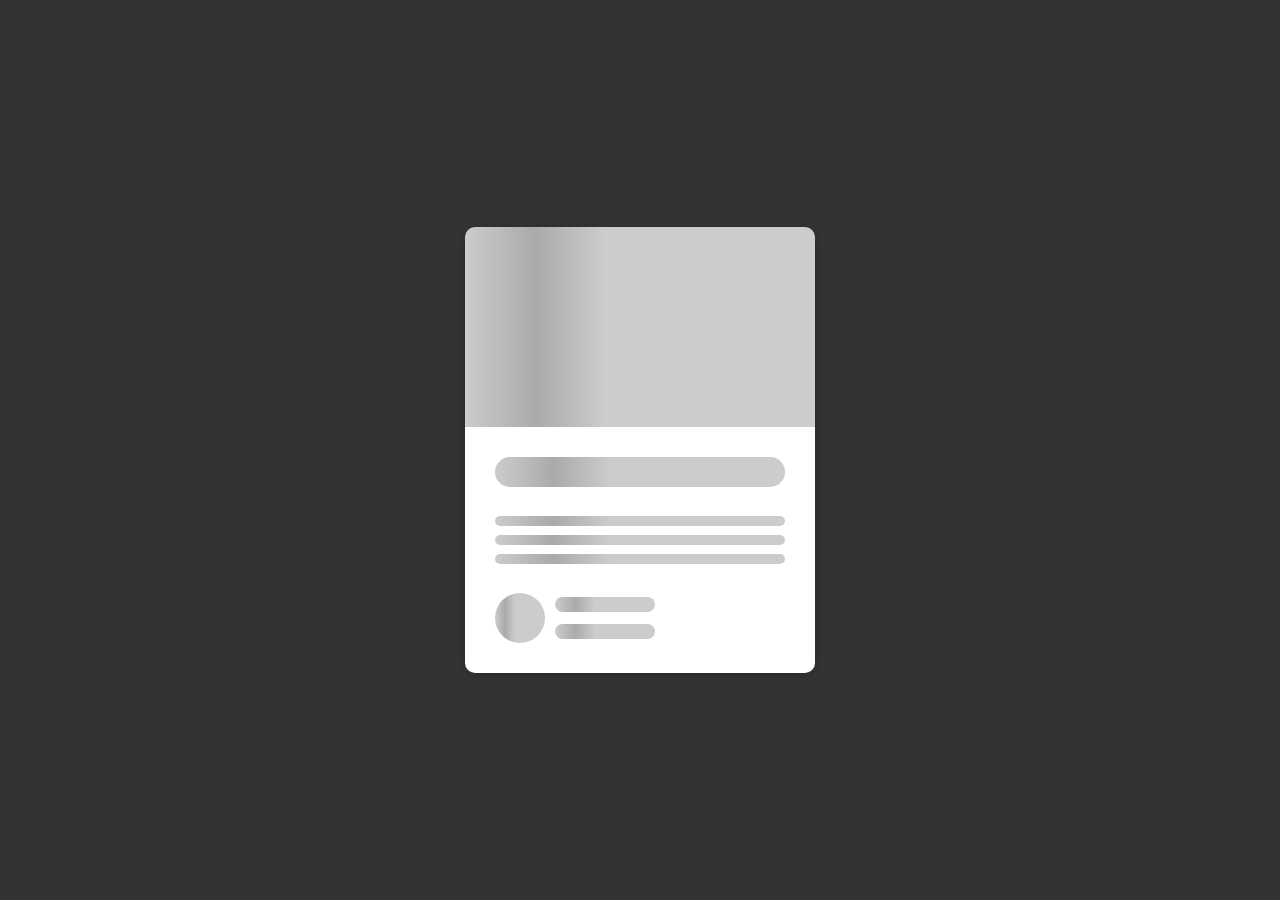
<file: Content Placeholder/index.html>
<!DOCTYPE html>
<html lang="en">
<head>
    <meta charset="UTF-8">
    <meta http-equiv="X-UA-Compatible" content="IE=edge">
    <meta name="viewport" content="width=device-width, initial-scale=1.0">
    <title>Content Placeholder</title>
    <link rel="stylesheet" href="style.css">
    <script defer src="script.js"></script>
</head>
<body>

    <div class="card">
        <div class="card-header animated-bg" id="header">&nbsp;</div>

        <div class="card-content">
            <h3 class="card-title animated-bg animated-bg-text" id="title">
                &nbsp;
            </h3>
            <p class="card-excerpt" id="excerpt">
                &nbsp;
                <span class="animated-bg animated-bg-text">&nbsp;</span>
                <span class="animated-bg animated-bg-text">&nbsp;</span>
                <span class="animated-bg animated-bg-text">&nbsp;</span>
            </p>
            <div class="author">
                <div class="profile-img animated-bg" id="profile_img">&nbsp;</div>
                <div class="author-info">
                    <strong class="animated-bg animated-bg-text" id="authorName"
                        >&nbsp;
                    </strong>
                    <small class="animated-bg animated-bg-text" id="date">&nbsp;</small>
                </div>
            </div>
        </div>
    </div>
    
</body>
</html>
</file>
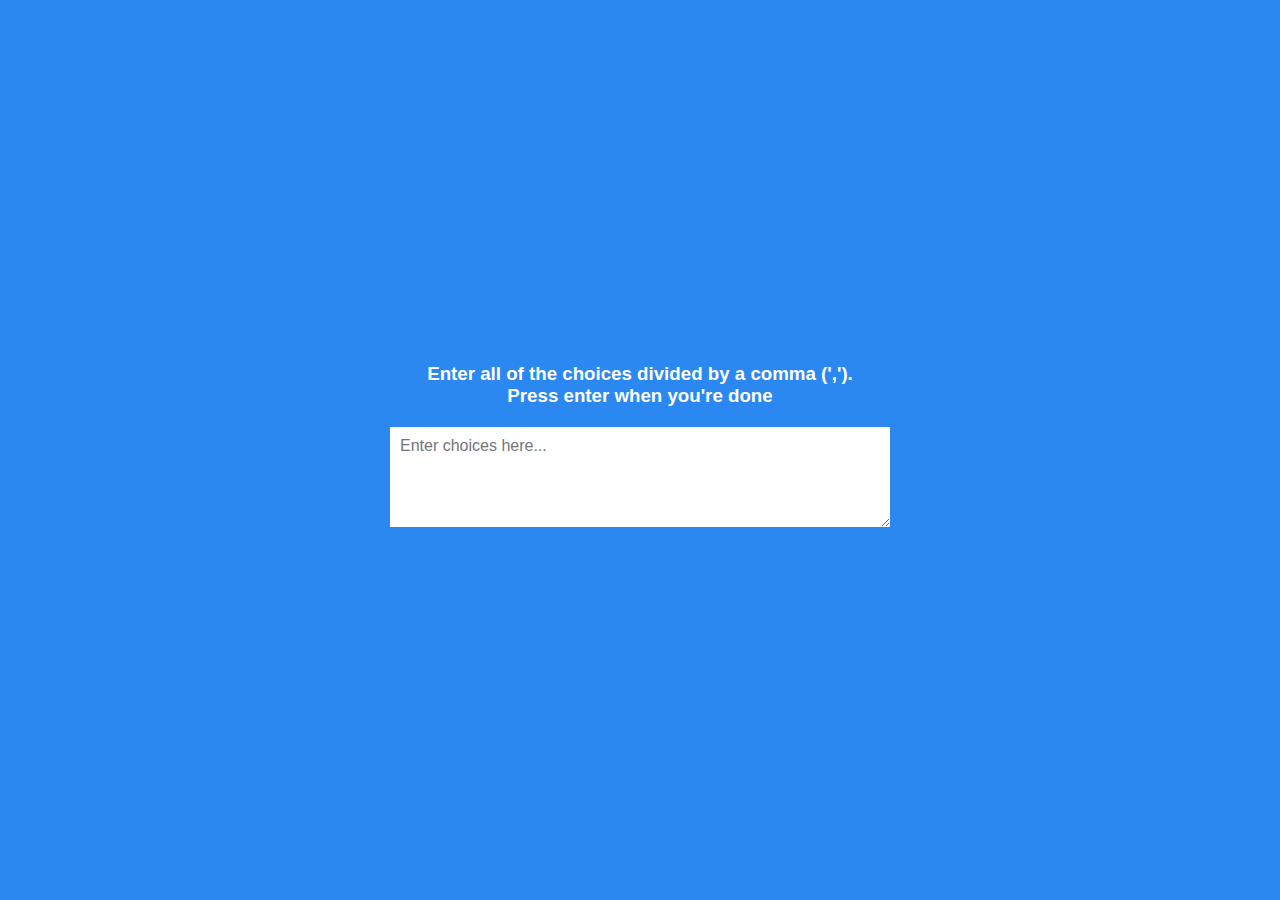
<file: Random Choice Picker/index.html>
<!DOCTYPE html>
<html lang="en">
<head>
    <meta charset="UTF-8">
    <meta http-equiv="X-UA-Compatible" content="IE=edge">
    <meta name="viewport" content="width=device-width, initial-scale=1.0">
    <title>Random Choice Picker</title>
    <link rel="stylesheet" href="style.css">
    <script defer src="script.js"></script>
</head>
<body>

    <div class="container">
        <h3>Enter all of the choices divided by a comma (',').<br>
            Press enter when you're done</h3>
            
        <textarea id="textarea" placeholder="Enter choices here..."></textarea>
  
        <div id="tags">
            <!-- <span class="tag">Choice 1</span>
            <span class="tag">Choice 2</span>
            <span class="tag">Choice 3</span> -->
        </div>
    </div>
    
</body>
</html>
</file>
<file: Content Placeholder/style.css>
@import url('https://fonts.googleapis.com/css2?family=Roboto:wght@400;700&display=swap');

* {
    box-sizing: border-box;
}

body {
    background-color: #333;
    font-family: 'Roboto', sans-serif;
    display: flex;
    align-items: center;
    justify-content: center;
    height: 100vh;
    overflow: hidden;
    margin: 0;
}

img {
    max-width: 100%;
}

.card {
    box-shadow: 0 2px 10px rgba(0, 0, 0, 0.2);
    border-radius: 10px;
    overflow: hidden;
    width: 350px;
}

.card-header {
    height: 200px;
}

.card-header img {
    object-fit: cover;
    height: 100%;
    width: 100%;
}

.card-content {
    background-color: #fff;
    padding: 30px;
}

.card-title {
    height: 20px;
    margin: 0;
}
    .card-title.animated-bg-text {
        height: 30px;
    }

.card-excerpt {
    color: #555;
    margin: 10px 0 20px;
}

.author {
    display: flex;
}

.profile-img {
    border-radius: 50%;
    overflow: hidden;
    height: 50px;
    width: 50px;
}

.author-info {
    display: flex;
    flex-direction: column;
    justify-content: space-around;
    margin-left: 10px;
    width: 100px;
}
    .author-info .animated-bg-text {
        height: 15px;
    }

.author-info small {
    color: #888;
    margin-top: 5px;
}

.animated-bg {
    background-image: linear-gradient(
    to right,
    #ccc 0%,
    #aaa 10%,
    #ccc 20%,
    #ccc 100%
    );
    background-size: 200% 100%;
    animation: bgPos 1s linear infinite;
}

.animated-bg-text {
    border-radius: 50px;
    display: inline-block;
    margin: 0;
    height: 10px;
    width: 100%;
}

@keyframes bgPos {
    0% {
        background-position: 50% 0;
    }

    100% {
        background-position: -150% 0;
    }
}
</file>
<file: Random Choice Picker/style.css>
* {
    box-sizing: border-box;
}

body {
    background-color: #2b88f0;
    font-family: sans-serif;
    display: flex;
    flex-direction: column;
    align-items: center;
    justify-content: center;
    height: 100vh;
    overflow: hidden;
    margin: 0;
}

h3 {
    color: #fff;
    margin: 10px 0 20px;
    text-align: center;
}

.container {
    width: 500px;
}

textarea {  
    border: none;
    display: block;
    width: 100%;
    height: 100px;
    font-family: inherit;
    padding: 10px;
    margin: 0 0 20px;
    font-size: 16px;
}

textarea:focus {
    outline: none;
}

.tag {
    background-color: #f0932b;
    color: #fff;
    border-radius: 50px;
    padding: 10px 20px;
    margin: 0 5px 10px 0;
    font-size: 14px;
    display: inline-block;
}

.tag.highlight {
    background-color: #273c75;
}
</file>
